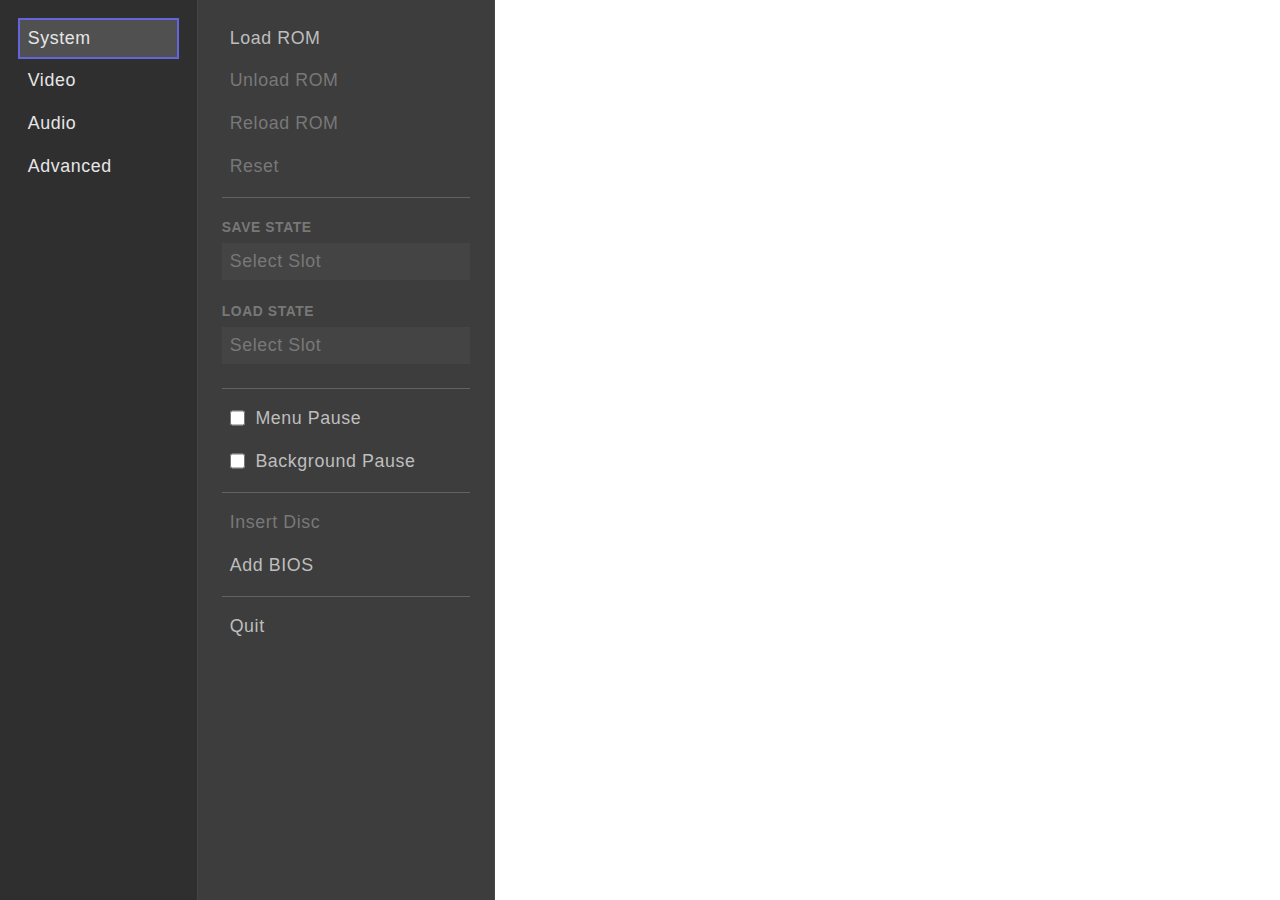
<file: src/ui/index.html>
<!DOCTYPE html>

<style>
	html {
		height: 100%;
		font-size: 15px;
	}

	@media (min-height: 720px) {
		html {
			font-size: 2.2vh;
		}
	}

	body {
		-webkit-user-select: none;
		user-select: none;
		overflow: hidden;
		height: 100%;
		padding: 0;
		margin: 0;
	}

	.focus {
		outline: .12rem solid rgba(100, 100, 220, 1) !important;
		background-color: rgba(80, 80, 80, 1) !important;
	}

	:focus {
		outline: none;
	}

	::-webkit-scrollbar {
		width: .4rem;
	}

	::-webkit-scrollbar-track {
		background: none;
	}

	::-webkit-scrollbar-thumb {
		background: #666;
		border-radius: .2rem;
	}
</style>

<body>
	<script src='react.18.1.0.min.js'></script>
	<script src='react-dom.18.1.0.min.js'></script>

	<script src='nav.js'></script>
	<script src='main.js'></script>
</body>
</file>
